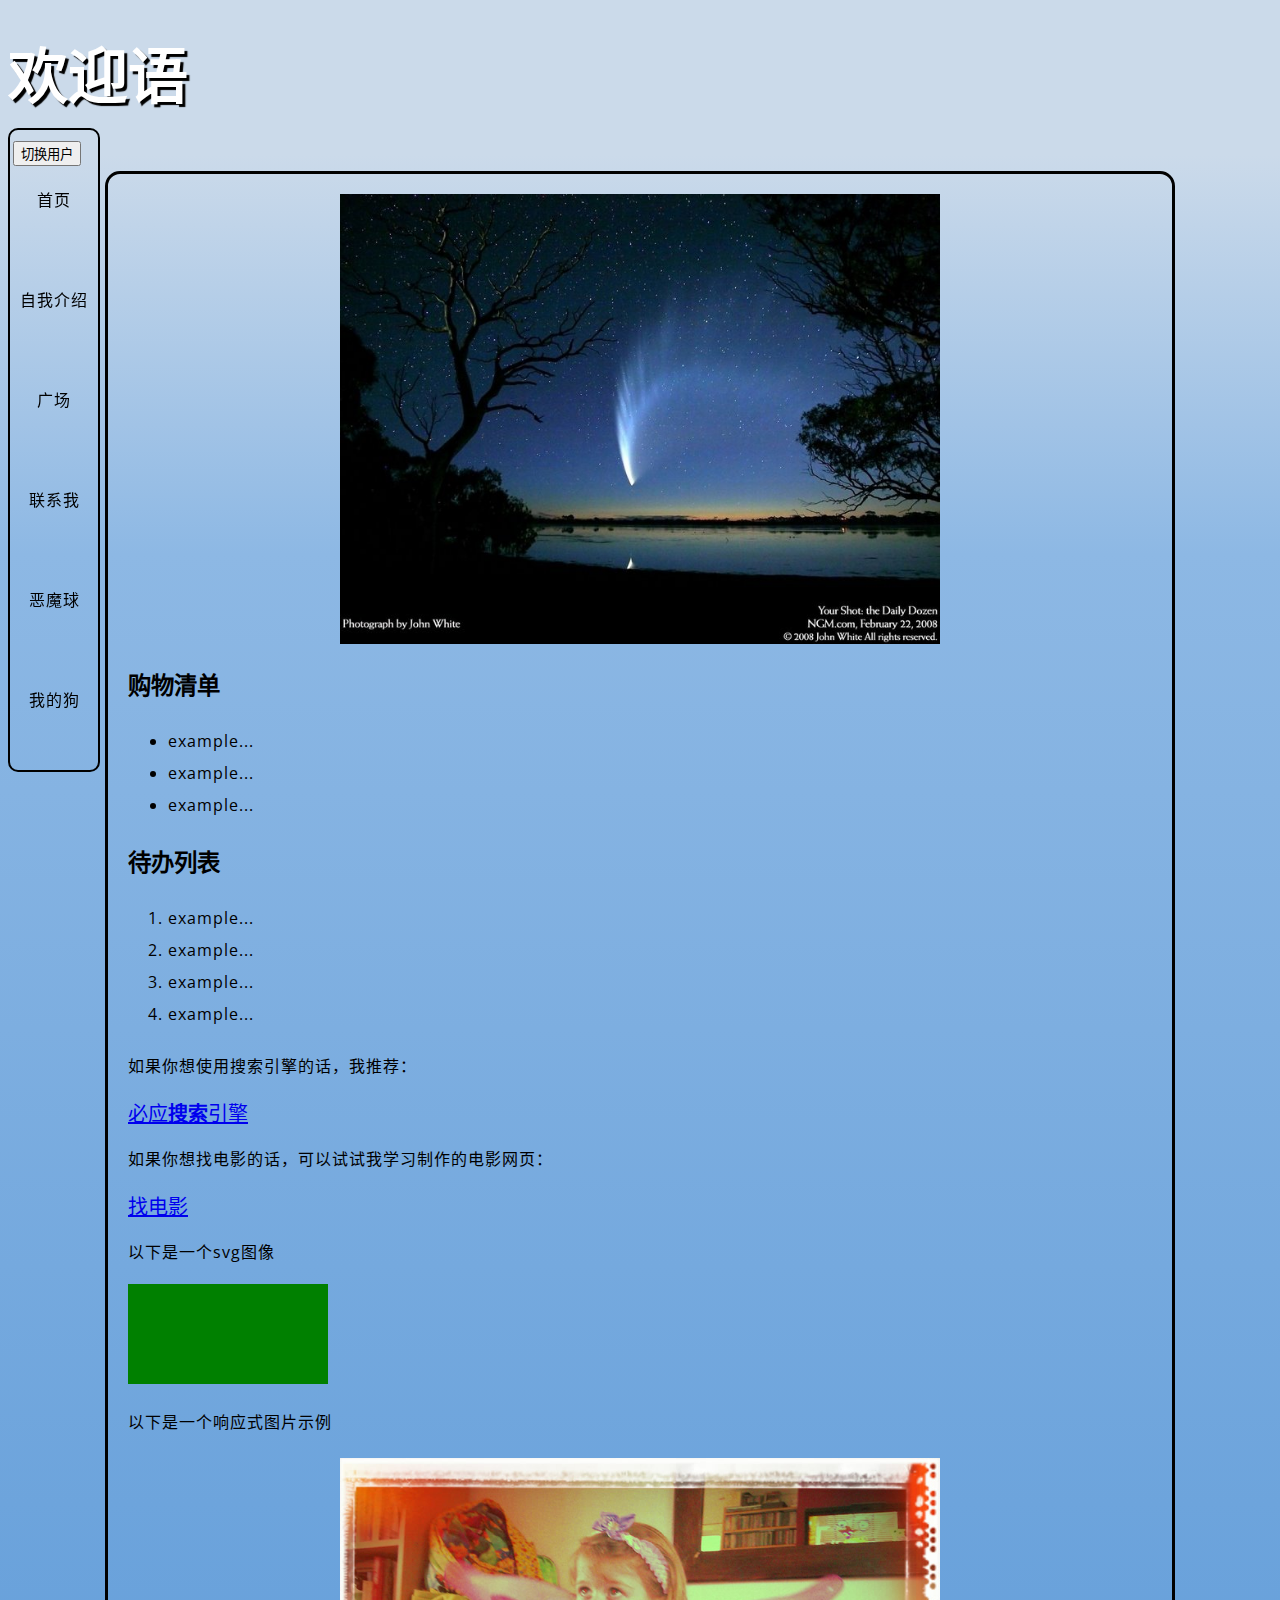
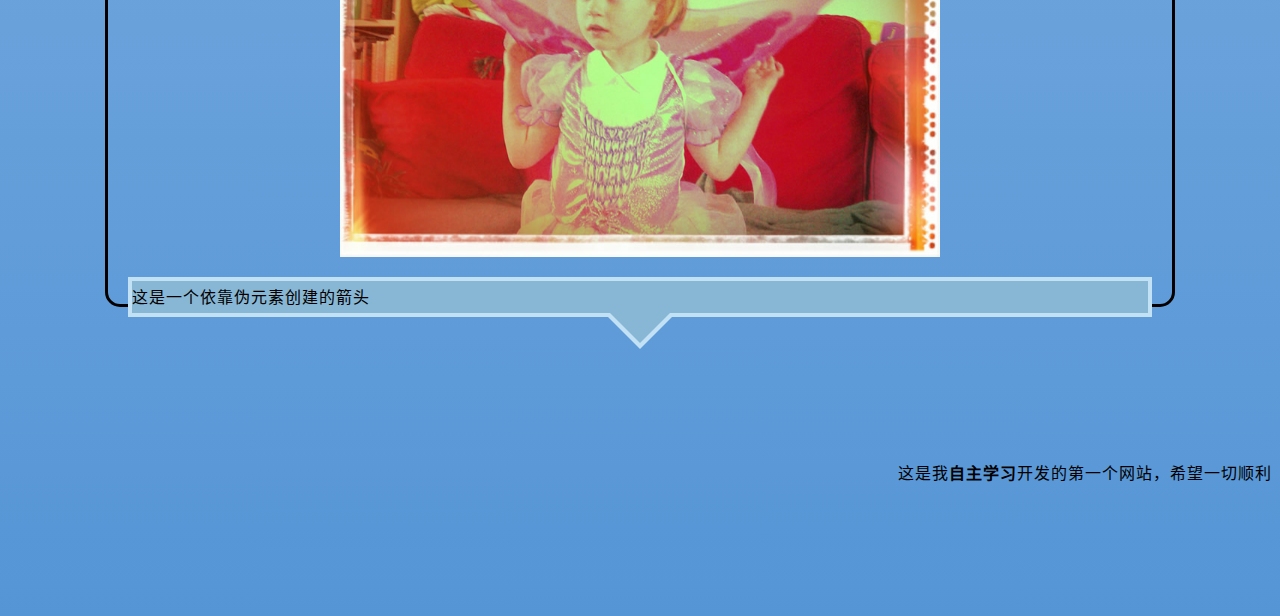
<file: index.html>
<!doctype html>
<html lang="zh-CN">
  <head>
    <meta charset="utf-8" />
    <meta name="viewport" content="width=device-width" />
    <title>我的测试站点</title>
    <link href="styles/style.css" rel="stylesheet" />
    <link
  href="https://fonts.googleapis.com/css?family=Open+Sans"
  rel="stylesheet" />
    <link href="site-icon.jpg" rel="icon" type="image/x-icon"> 
  </head>
  <body>
    <header>
      <h1>欢迎语</h1>
      <button>切换用户</button>

    </header>
    <nav>
      <ul>
        <li><a href="#">首页</a></li>
        <li><a href="self-introduction.html">自我介绍</a></li>
        <li><a href="square.html">广场</a></li>
        <li><a href="contact.html">联系我</a></li>
        <li><a href="../../bouncing-balls-start/bouncing-balls-start/index.html">恶魔球</a></li>
        <li><a href="#">我的狗</a></li>

      </ul>
    </nav>
    <main>
      <img src="images/R.jfif" alt="My test image" />
      <h3>购物清单</h3>
      <ul>
          <li>example...</li>
          <li>example...</li>
          <li>example...</li>
      </ul>
      <h3>待办列表</h3>
      <ol>
          <li>example...</li>
          <li>example...</li>
          <li>example...</li>
          <li>example...</li>
      </ol>
      <p>如果你想使用搜索引擎的话，我推荐：</p>
      <a href="https://www.bing.com/?mkt=zh-CN" title="使用必应搜索" target="_blank">必应<strong>搜索</strong>引擎</a>
      <p>如果你想找电影的话，可以试试我学习制作的电影网页：</p>
      <a href="movie-site.html" target="_blank">找电影</a>
      <p>以下是一个svg图像</p>
      <svg width="200" height="100">
        <rect width="100%" height="100%" fill="green" />
      </svg>  
      <p>以下是一个响应式图片示例</p>  
      <img
      srcset="images/elva-fairy-480w.jpg 480w, images/elva-fairy-800w.jpg 800w"
      sizes="(max-width: 600px) 480px,
          800px"
      src="images/elva-fairy-800w.jpg"
      alt="Elva dressed as a fairy" />
      <p class="arrow_box">这是一个依靠伪元素创建的箭头</p>
            
    </main>
    <footer>
      <p>这是我<strong>自主学习</strong>开发的第一个网站，希望一切顺利</p>

    </footer>
    <script src="scripts/main.js" defer></script>
  </body>
</html>
</file>
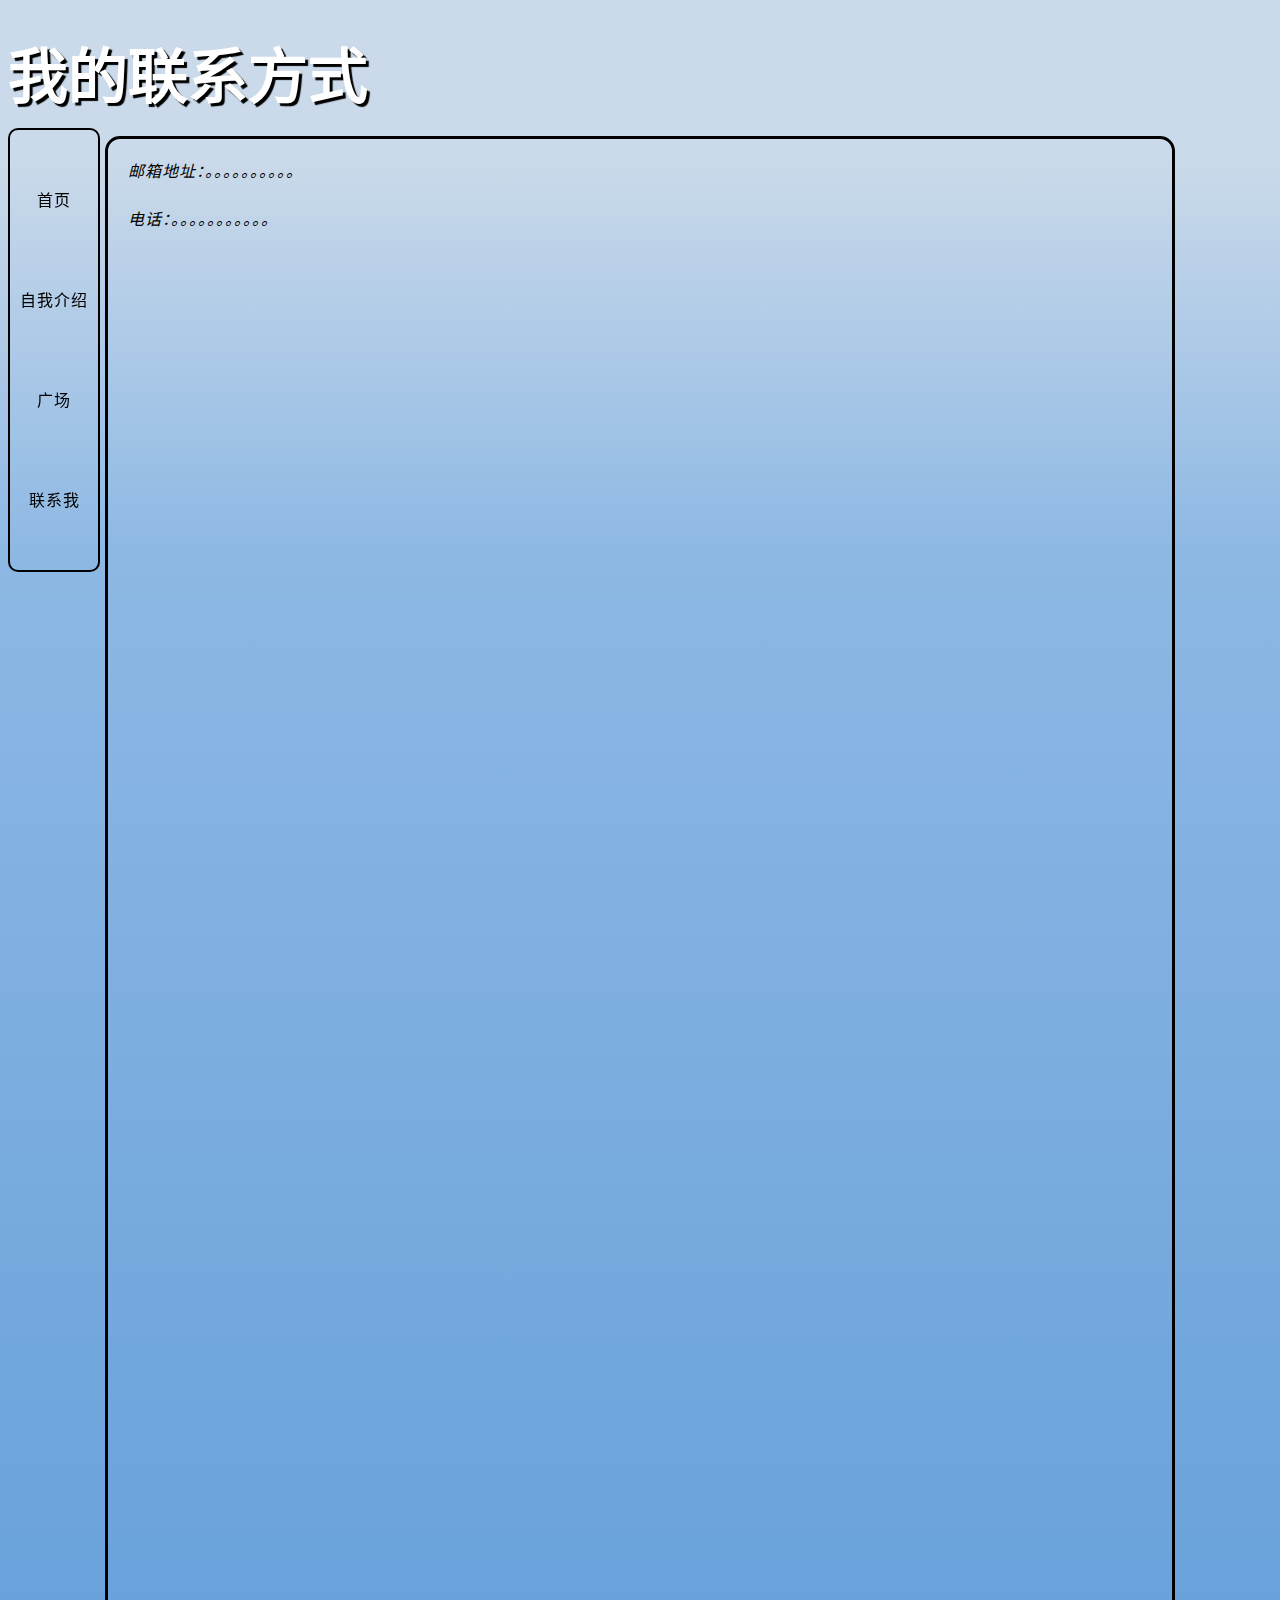
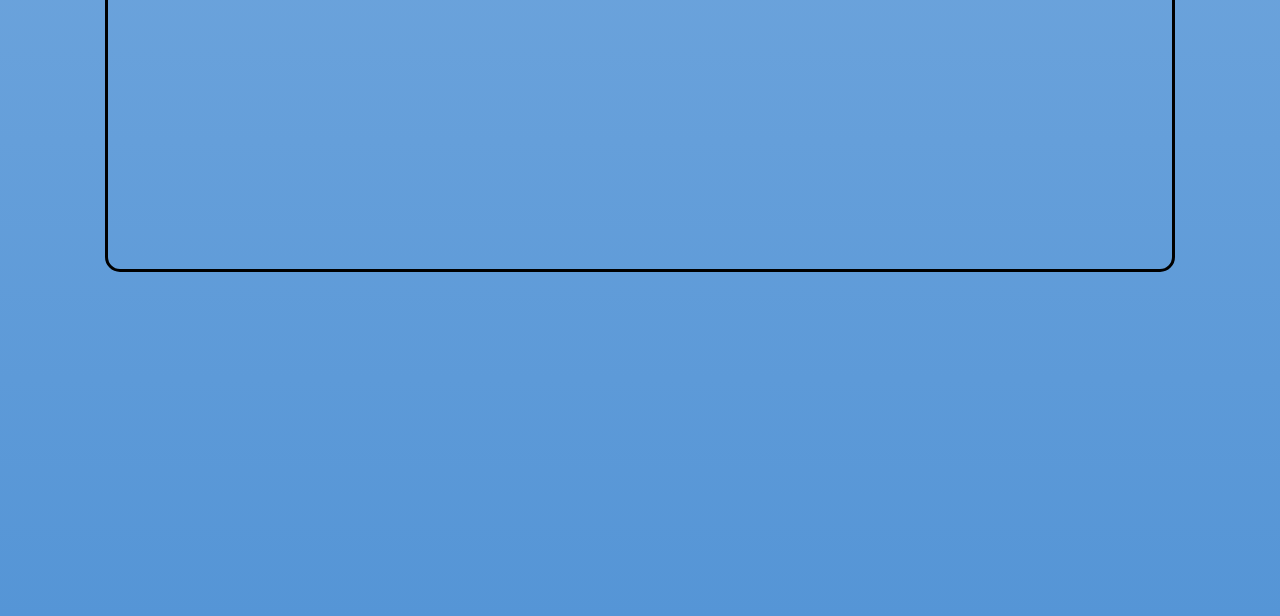
<file: contact.html>
<!doctype html>
<html lang="zh-CN">
  <head>
    <meta charset="utf-8" />
    <meta name="viewport" content="width=device-width" />
    <title>我的测试站点</title>
    <link href="styles/style.css" rel="stylesheet" />
    <link
  href="https://fonts.googleapis.com/css?family=Open+Sans"
  rel="stylesheet" />
    <link href="site-icon.jpg" rel="icon" type="image/x-icon"> 
  </head>
  <body>
    
    <h1>我的联系方式</h1>
    <nav>
      <ul>
        <li><a href="index.html">首页</a></li>
        <li><a href="self-introduction.html">自我介绍</a></li>
        <li> <a href="square.html">广场</a></li>
        <li> <a href="#">联系我</a></li>
      </ul>
    </nav>
    <main>
      <address>
        <p>邮箱地址：。。。。。。。。。。</p>
        <p>电话：。。。。。。。。。。。</p>
      </address>
    </main>
    <script src="scripts/main.js" defer></script>
  </body>
</html>
</file>
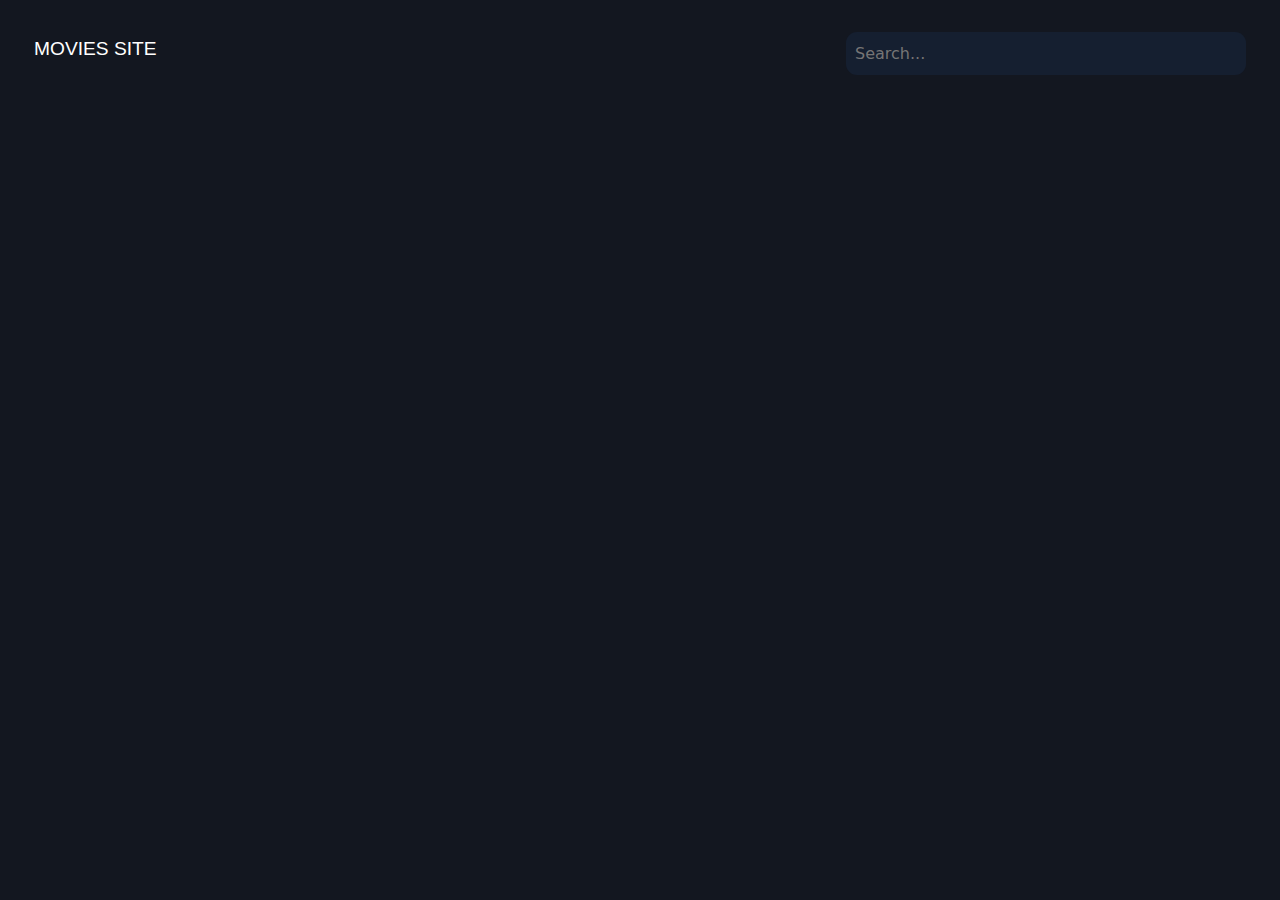
<file: movie-site.html>
<!DOCTYPE html>
<html>

<head>
  <meta charset="utf-8">
  <meta name="viewport" content="width=device-width">
  <title>Movies site</title>
  <link href="styles/movie-site-style.css" rel="stylesheet" type="text/css" />
</head>

<body>

  <div class="topnav">
      <a href="movie-site.html" class="active">Movies site</a>
    <div class="search-container">
      <form role="search" id="form">
        <input type="search" id="query" name="q" placeholder="Search...">
      </form>
    </div>
  </div>

  <section id="section">
    <!-- <div class="row">
      <div class="column">
        <div class="card">
          <img src="image.jpg" class="thumbnail">
          <h3>Movie Title</h3>
        </div>
      </div>
    </div> -->
  </section>
  
</body>
<script src="scripts/get-movies.js"></script>
</html>
</file>
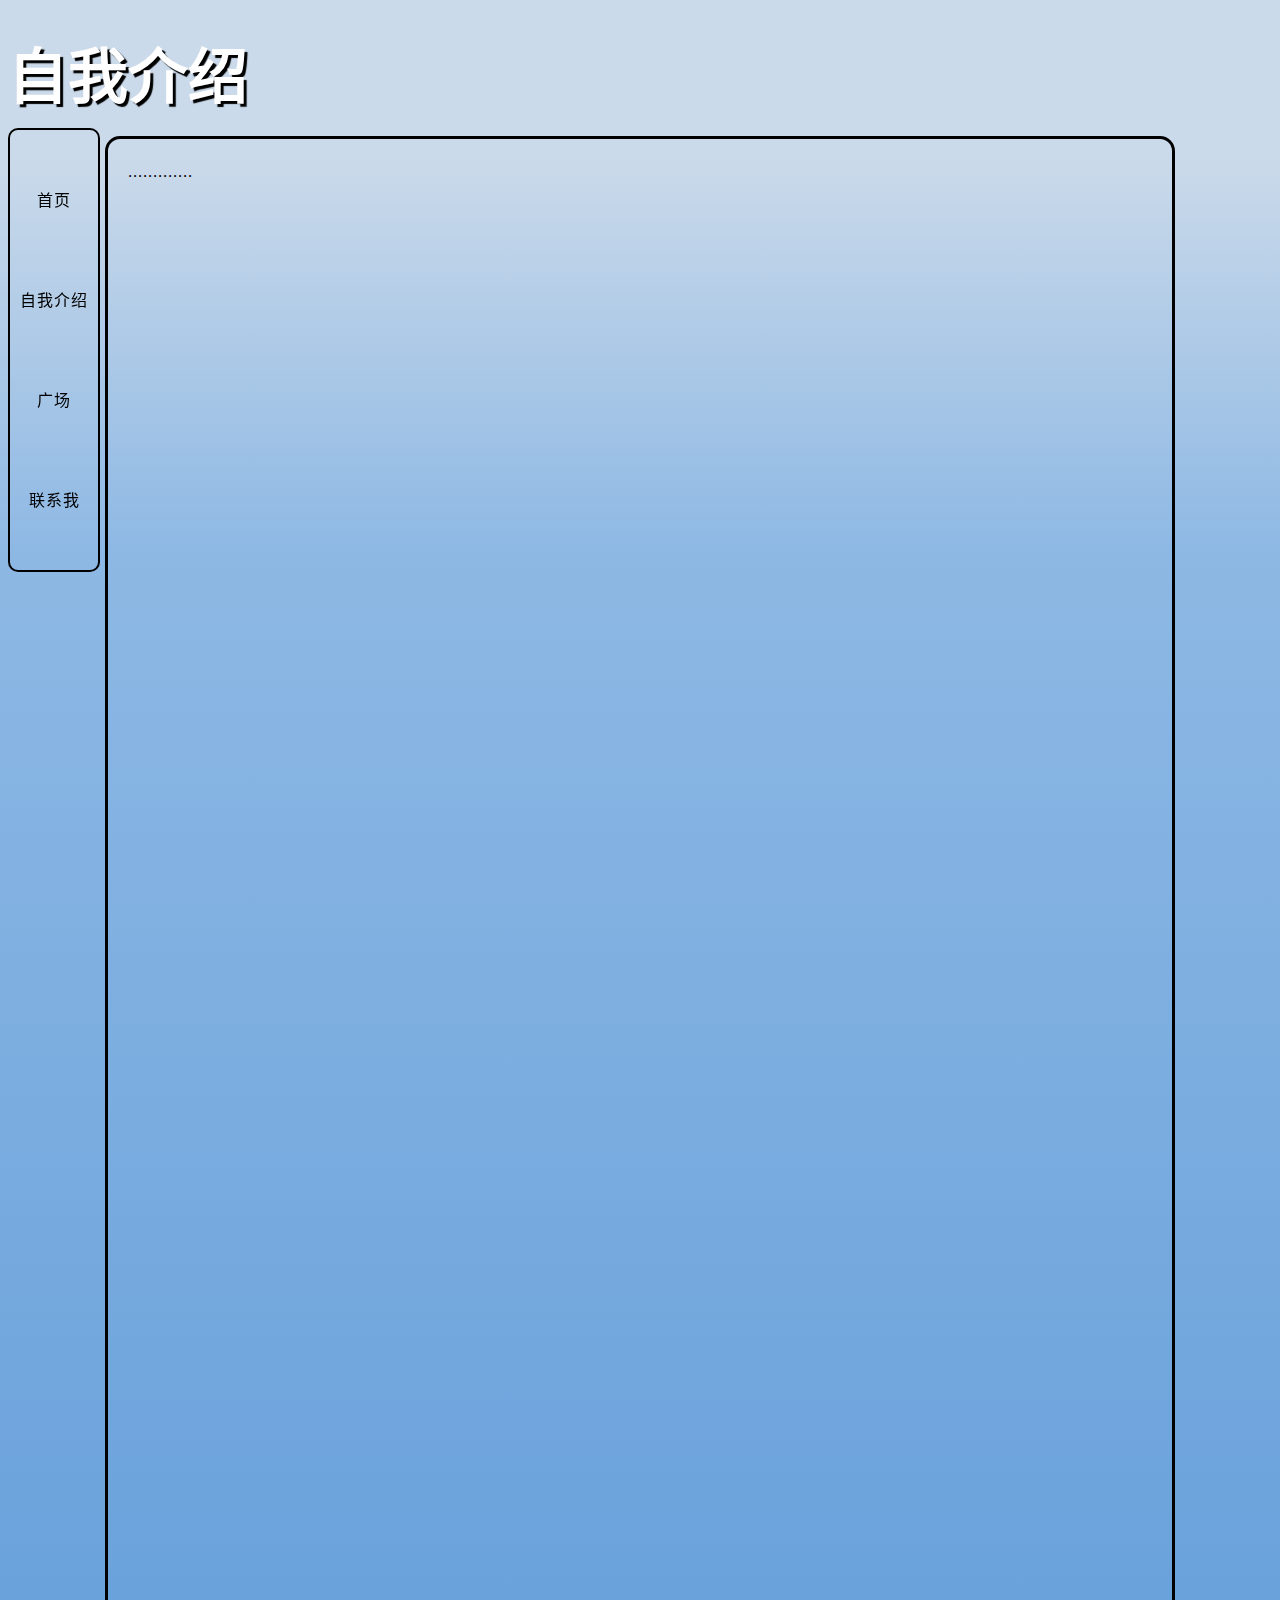
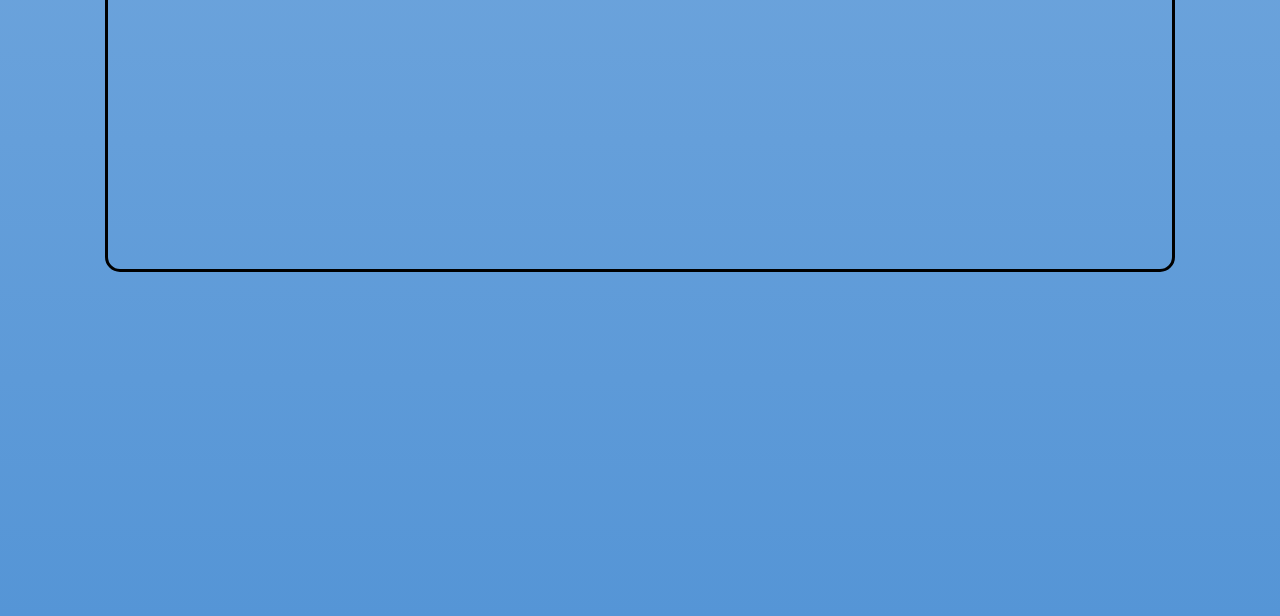
<file: self-introduction.html>
<!doctype html>
<html lang="zh-CN">
  <head>
    <meta charset="utf-8" />
    <meta name="viewport" content="width=device-width" />
    <title>我的测试站点</title>
    <link href="styles/style.css" rel="stylesheet" />
    <link
  href="https://fonts.googleapis.com/css?family=Open+Sans"
  rel="stylesheet" />
    <link href="site-icon.jpg" rel="icon" type="image/x-icon"> 
  </head>
  <body>
    
    <h1>自我介绍</h1>
    <nav>
      <ul>
        <li><a href="index.html">首页</a></li>
        <li><a href="#">自我介绍</a></li>
        <li> <a href="square.html">广场</a></li>
        <li> <a href="contact.html">联系我</a></li>
      </ul>
    </nav>
    <main>
      <article>
        <p>.............</p>
      </article>
    </main>
    <script src="scripts/main.js" defer></script>
  </body>
</html>
</file>
<file: styles/style.css>
html {
    font-size: 20px; /* px 表示“像素（pixel）”: 基础字号为 10 像素 */
    font-family: "Open Sans", sans-serif; /* 这应该是你从 Google Fonts 得到的其余输出。 */
    background: rgb(203,218,234);
    background: linear-gradient(180deg, rgba(203,218,234,1) 7%, rgba(141,184,228,1) 25%, rgba(85,149,214,1) 100%);

  }
  
body{
  height: 2200px;
}

h1 {
    font-size: 60px;
    text-align: left;
    margin: 0;
    padding: 20px 0;
    color: rgb(255, 255, 255);
    text-shadow: 3px 3px 1px black;
  }
  
p,
li {
    font-size: 16px;
    line-height: 2;
    letter-spacing: 1px;

  }
  
  main {
    width: 80vw;
    height: 190vh;
    margin: 0 auto;
    padding: 0 20px 20px 20px;
    border: 3px solid black;
    border-radius: 15px;
  }

  img {
    display: block;
    margin: 20px auto;
    width: 600px;
    max-width: 100%;
  }

  button {
    display: block;
    margin: 5px;
  }

  @media (max-width: 30em) {
    body {
      background-color: blue;
    }
  }

  .arrow_box {
    position: relative;
    background: #88b7d5;
    border: 4px solid #c2e1f5;
  }
  .arrow_box:after, .arrow_box:before {
    top: 100%;
    left: 50%;
    border: solid transparent;
    content: "";
    height: 0;
    width: 0;
    position: absolute;
    pointer-events: none;
  }
  
  .arrow_box:after {
    border-color: rgba(136, 183, 213, 0);
    border-top-color: #88b7d5;
    border-width: 30px;
    margin-left: -30px;
  }
  .arrow_box:before {
    border-color: rgba(194, 225, 245, 0);
    border-top-color: #c2e1f5;
    border-width: 36px;
    margin-left: -36px;
  }

  nav {
    float: left;
    position: fixed;
    top: 10vw;
    border: 2px solid black;
    border-radius: 10px;
  }

  nav a:link {
    flex: 1 10px;
    margin: 10px;
    text-align: center;
    justify-content: space-between;
    text-decoration: none;
    color: initial;
  }

  nav a:visited {
    color:initial;
  }

  nav a:focus {
    text-decoration: none;
  }

  nav a:hover {
    text-decoration: none;
    color:rgb(238, 84, 18);
  }

  nav a:active {
    background-color: lightblue;
  }

  nav ul{
    list-style: none;
    text-align: center;
    padding: 0;
  }

  nav ul li{
    line-height: 100px;
  }

  footer{
    margin-top: 150px;
  }

  footer p {
    text-align: right;
  }
</file>
<file: styles/movie-site-style.css>
* {
    box-sizing: border-box;
  }
  
  body {
    background-color: #131720;
    font-family: sans-serif;
  }
  
  h3 {
    color: white;
  
  }
  
  .topnav {
    padding: 10px;
    /* background-color: green; */
    overflow: auto;
  }
  
  .topnav a {
    text-decoration: none;
    color: white;
    display: block;
    float: left;
    padding: 20px 16px;
    text-transform: uppercase;
    font-size: 1.2em;
  
    /* background-color: blue; */
  }
  
  .topnav .search-container {
    padding: 14px 16px;
  
  }
  
  form {
    background-color: #151f30;
    width: 400px;
    height: 43px;
    border-radius: 11px;
    display: flex;
    align-items: center;
    float: right;
  }
  
  input {
    all: unset;
    width: 100%;
    height: 100%;
    font-family: system-ui;
    padding: 6px 9px;
    color: white;
  }
  
  .thumbnail {
    width: 200px;
    height: 300px;
    border-radius: 19px;
  }
  
  .column {
    float: left;
    width: 25%;
    padding: 10px 10px;
  }
  
  /* .row {
    background-color: white;
  } */
  
  /* .column {
    background-color: red;
  } */
  
  .card {
    border-radius: 19px;
    padding: 15px;
    text-align: center;
    background-color: #151f30;
  }
</file>
